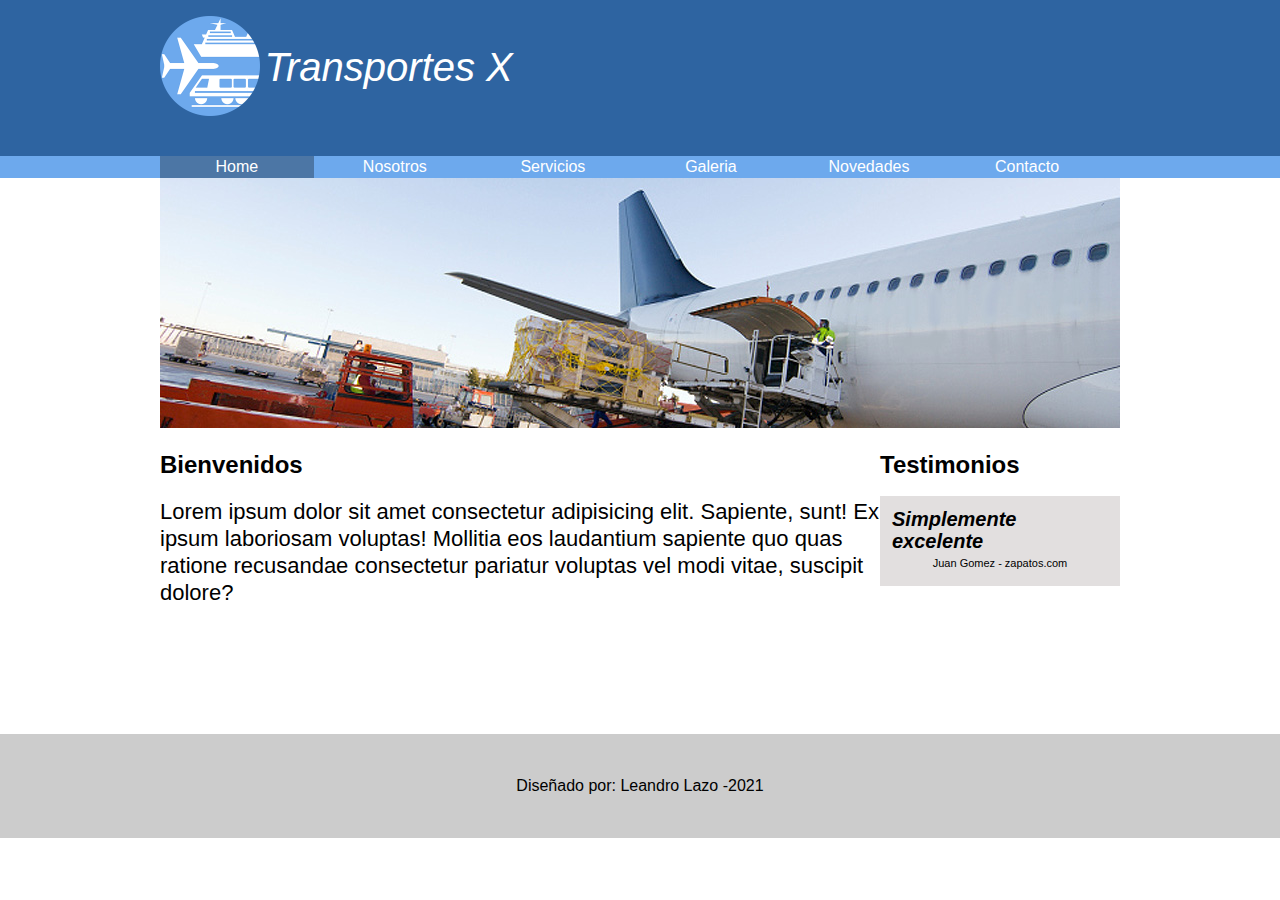
<file: index.html>
<!DOCTYPE html>
<html lang="en">
<head>
    <meta charset="UTF-8">
    <meta http-equiv="X-UA-Compatible" content="IE=edge">
    <meta name="viewport" content="width=device-width, initial-scale=1.0">
    <title>Transportes X</title>
    <link rel = "preconnect" href = "https://fonts.googleapis.com">
<link rel = "preconnect" href = "https://fonts.gstatic.com" crossorigin>
<link href = "https: //fonts.googleapis.com/css2? family = Open + Sans + Condensed: wght @ 300 & display = swap "rel =" stylesheet ">
    <link rel="stylesheet" href="css/normalize.css">
    <link rel="stylesheet" href="css/transportesx.css">
</head>
<body>
    <header >
    <div class="holder">
        <div class="logo">
            <img src="img/logo.png" width="100" alt="transportes x">
            <h1>Transportes X </h1>
        </div>
    </div>
    </header>
    <nav>
        <ul class="holder">
            <li><a class="activo" href="index.html">Home</a></li>
            <li><a href="nosotros.html">Nosotros</a></li>
            <li><a href="servicios.html">Servicios</a></li>
            <li><a href="galeria.html">Galeria</a></li>
            <li><a href="novedades.html">Novedades</a></li>
            <li><a href="contacto.html">Contacto</a></li>
        </ul>
    </nav>
    <main class="holder"> 
        <div class="homeimg">
            <img src="img/home/img01.jpg" alt="">
        </div>
        <div class="columnas">
        <div class="bienvenidos">
            <h2>Bienvenidos</h2>
            <p>Lorem ipsum dolor sit amet consectetur adipisicing elit. Sapiente, sunt! Ex ipsum laboriosam voluptas! Mollitia eos laudantium sapiente quo quas ratione recusandae consectetur pariatur voluptas vel modi vitae, suscipit dolore?</p>
        </div>
        <div class="testimonios">
        <h2>Testimonios</h2>
            <div class="testimonio">
                 <span class="cita"> Simplemente excelente</span>
                 <span class="autor">Juan Gomez - zapatos.com</span>
            </div>
        </div>
        </div>

    </main>
    <footer>
        <p>Diseñado por: Leandro Lazo -2021</p>
    </footer>
</body>
</html>
</file>
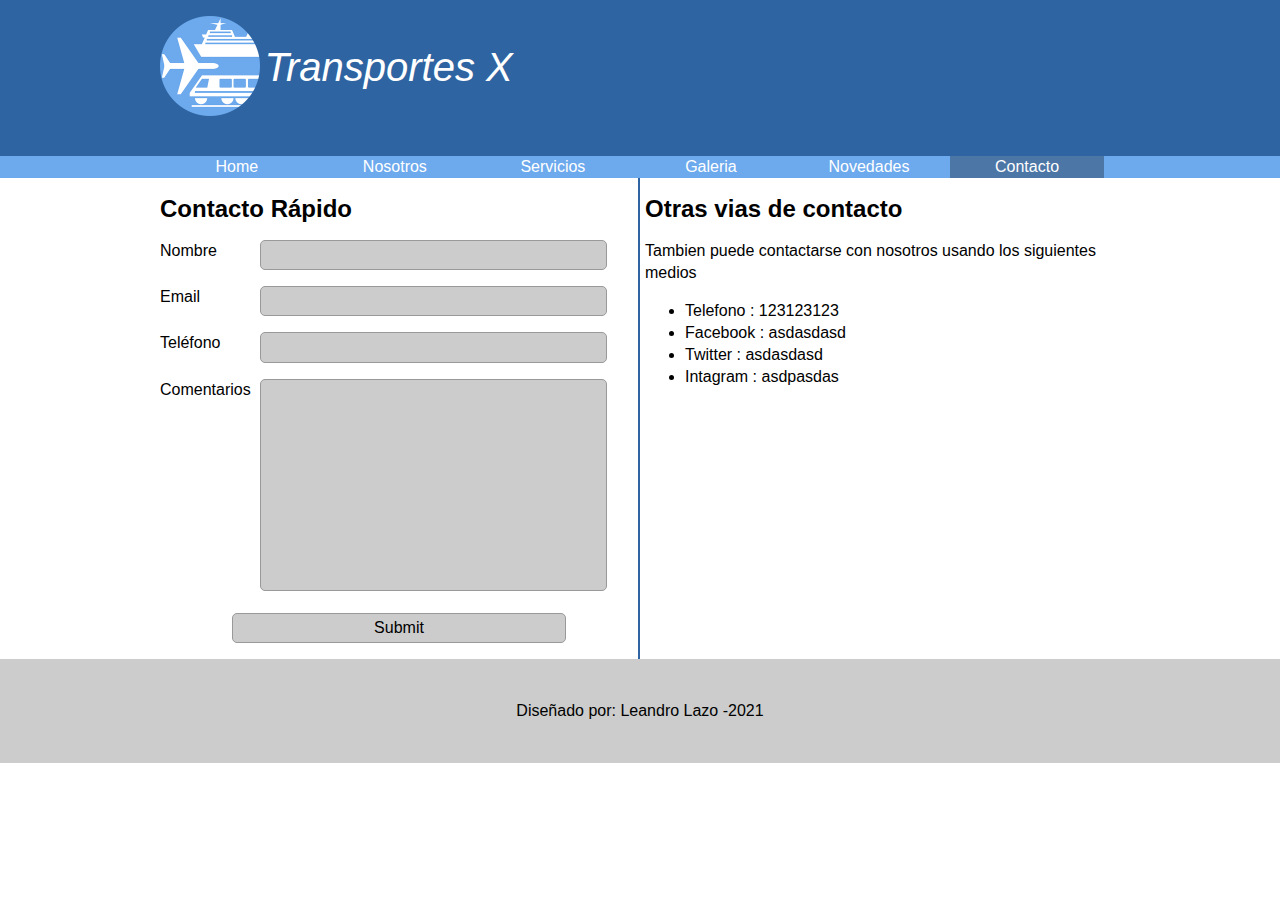
<file: contacto.html>
<!DOCTYPE html>
<html lang="en">
<head>
    <meta charset="UTF-8">
    <meta http-equiv="X-UA-Compatible" content="IE=edge">
    <meta name="viewport" content="width=device-width, initial-scale=1.0">
    <title>Transportes X</title>
    <link rel = "preconnect" href = "https://fonts.googleapis.com">
<link rel = "preconnect" href = "https://fonts.gstatic.com" crossorigin>
<link href = "https: //fonts.googleapis.com/css2? family = Open + Sans + Condensed: wght @ 300 & display = swap "rel =" stylesheet ">
    <link rel="stylesheet" href="css/normalize.css">
    <link rel="stylesheet" href="css/transportesx.css">
</head>
<body>
    <header >
    <div class="holder">
        <div class="logo">
            <img src="img/logo.png" width="100" alt="transportes x">
            <h1>Transportes X </h1>
        </div>
    </div>
    </header>
    <nav>
        <ul class="holder">
            <li><a href="index.html">Home</a></li>
            <li><a href="nosotros.html">Nosotros</a></li>
            <li><a href="servicios.html">Servicios</a></li>
            <li><a href="galeria.html">Galeria</a></li>
            <li><a href="novedades.html">Novedades</a></li>
            <li><a class="activo" href="contacto.html">Contacto</a></li>
        </ul>
    </nav>
    <main class="holder"> 
        <div class="contacto">
            <h2>Contacto Rápido</h2>
            <form action="" class="formulario">
                <p>
                    <label for="">Nombre</label>
                    <input type="text">
                </p>
                <p>
                    <label for="">Email</label>
                    <input type="text">
                </p>
                <p>
                    <label for="">Teléfono</label>
                    <input type="text">
                </p>
                <p>
                    <label for="">Comentarios</label>
                    <textarea name="" id="" cols="30" rows="10"></textarea>
                </p>
                <p class="centrar">
                    <input type="submit">
                </p>
            </form>
        </div>
            <div class="">
                <div class="redes">
                    <h2>Otras vias de contacto</h2>
                    <p>Tambien puede contactarse con nosotros usando los siguientes medios</p>
                    <ul>
                        <li>Telefono : 123123123</li>
                        <li>Facebook : asdasdasd</li>
                        <li>Twitter : asdasdasd</li>
                        <li>Intagram : asdpasdas</li>
                    </ul>
                    <div class="mapa">
                        <iframe src="https://www.google.com/maps/embed?pb=!1m18!1m12!1m3!1d3284.2202745348136!2d-58.42212748417499!3d-34.598591064735146!2m3!1f0!2f0!3f0!3m2!1i1024!2i768!4f13.1!3m3!1m2!1s0x95bcca62d4cf1563%3A0x686de505d84c67e6!2sAv.%20Medrano%20951%2C%20C1179AAQ%20CABA!5e0!3m2!1ses!2sar!4v1633318604141!5m2!1ses!2sar" width="450" height="200" style="border:0;" allowfullscreen="" loading="lazy"></iframe>
                    </div>
    
                </div>
            </div>
          

    </main>
    <footer>
        <p>Diseñado por: Leandro Lazo -2021</p>
    </footer>
</body>
</html>
</file>
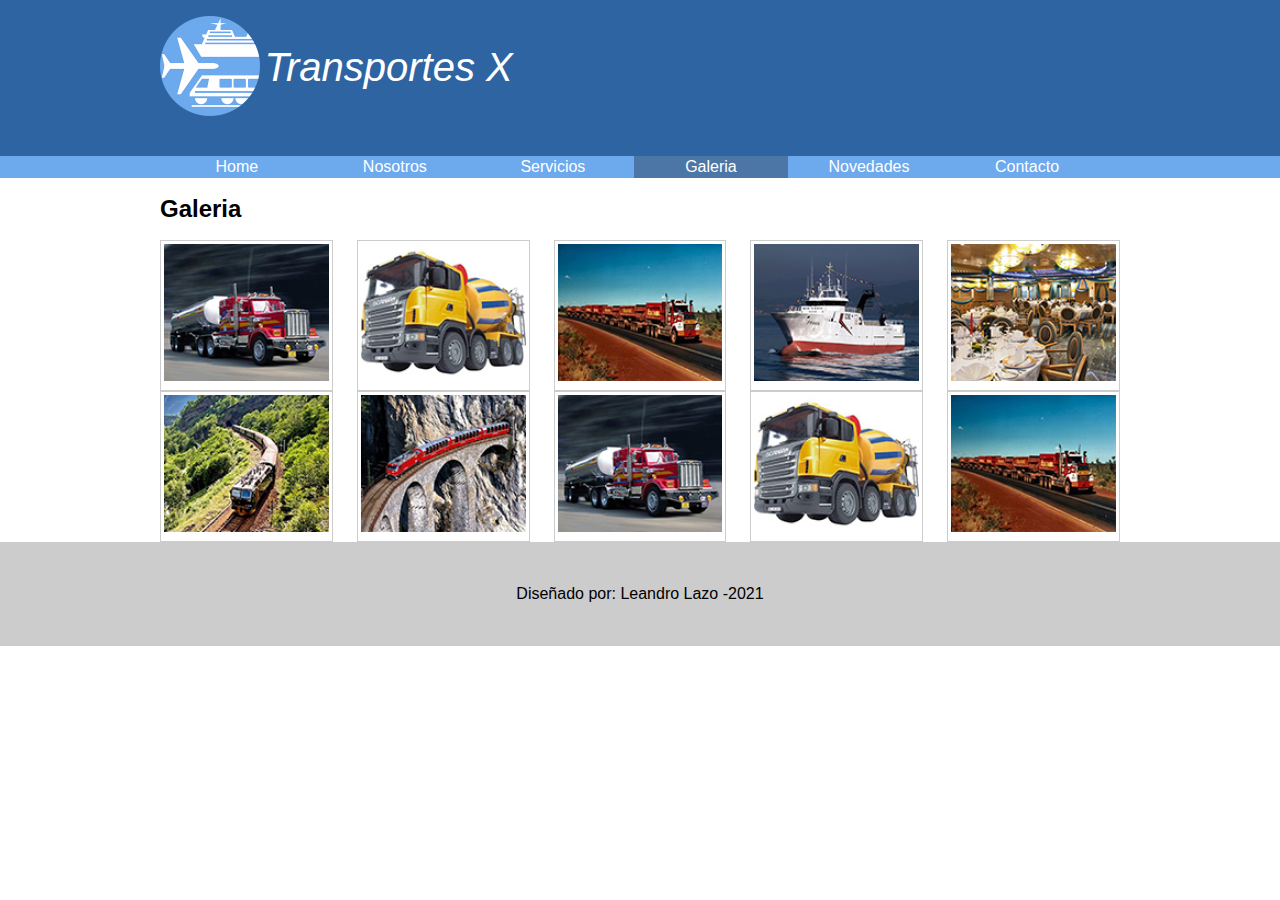
<file: galeria.html>
<!DOCTYPE html>
<html lang="en">
<head>
    <meta charset="UTF-8">
    <meta http-equiv="X-UA-Compatible" content="IE=edge">
    <meta name="viewport" content="width=device-width, initial-scale=1.0">
    <title>Transportes X</title>
    <link rel = "preconnect" href = "https://fonts.googleapis.com">
<link rel = "preconnect" href = "https://fonts.gstatic.com" crossorigin>
<link href = "https: //fonts.googleapis.com/css2? family = Open + Sans + Condensed: wght @ 300 & display = swap "rel =" stylesheet ">
    <link rel="stylesheet" href="css/normalize.css">
    <link rel="stylesheet" href="css/transportesx.css">
</head>
<body>
    <header >
    <div class="holder">
        <div class="logo">
            <img src="img/logo.png" width="100" alt="transportes x">
            <h1>Transportes X </h1>
        </div>
    </div>
    </header>
    <nav>
        <ul class="holder">
            <li><a href="index.html">Home</a></li>
            <li><a href="nosotros.html">Nosotros</a></li>
            <li><a href="servicios.html">Servicios</a></li>
            <li><a class="activo"  href="galeria.html">Galeria</a></li>
            <li><a href="novedades.html">Novedades</a></li>
            <li><a href="contacto.html">Contacto</a></li>
        </ul>
    </nav>
    <main class="holder">
        <h2>Galeria</h2>
        <div class="galeria">
           <div class="foto">
               <img src="img/galeria/ch/img01.jpg" alt="">
           </div>
           <div class="foto">
            <img src="img/galeria/ch/img02.jpg" alt="">
        </div>
        <div class="foto">
            <img src="img/galeria/ch/img03.jpg" alt="">
        </div>
        <div class="foto">
            <img src="img/galeria/ch/img04.jpg" alt="">
        </div>
        <div class="foto">
            <img src="img/galeria/ch/img05.jpg" alt="">
        </div>
        <div class="foto">
            <img src="img/galeria/ch/img06.jpg" alt="">
        </div>
        <div class="foto">
            <img src="img/galeria/ch/img07.jpg" alt="">
        </div>
        <div class="foto">
            <img src="img/galeria/ch/img01.jpg" alt="">
        </div>
        <div class="foto">
            <img src="img/galeria/ch/img02.jpg" alt="">
        </div>
        <div class="foto">
            <img src="img/galeria/ch/img03.jpg" alt="">
        </div>
        </div>
    </main>
    
    <footer>
        <p>Diseñado por: Leandro Lazo -2021</p>
    </footer>
</body>
</html>
</file>
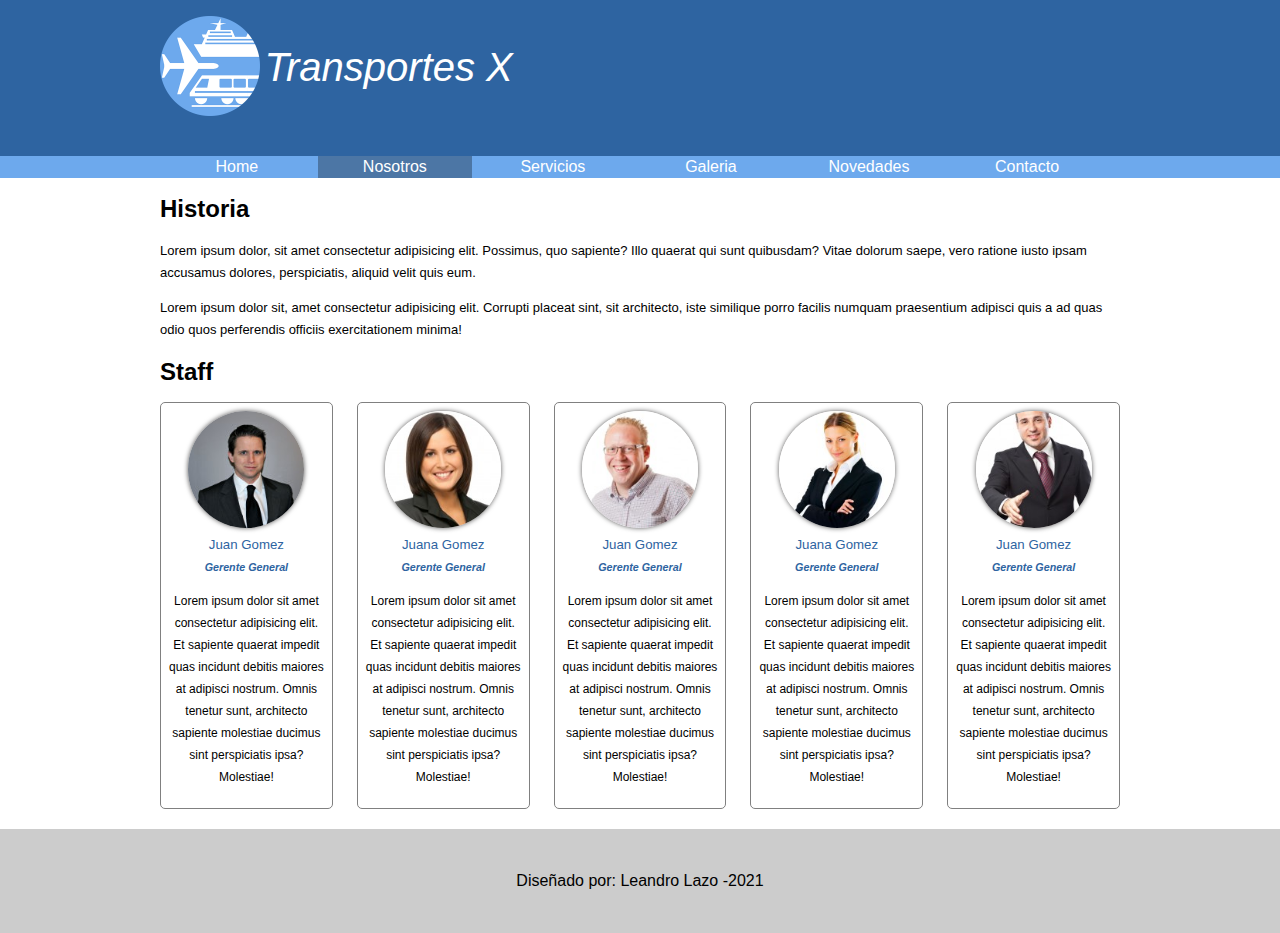
<file: nosotros.html>
<!DOCTYPE html>
<html lang="en">
<head>
    <meta charset="UTF-8">
    <meta http-equiv="X-UA-Compatible" content="IE=edge">
    <meta name="viewport" content="width=device-width, initial-scale=1.0">
    <title>Transportes X</title>
    <link rel = "preconnect" href = "https://fonts.googleapis.com">
<link rel = "preconnect" href = "https://fonts.gstatic.com" crossorigin>
<link href = "https: //fonts.googleapis.com/css2? family = Open + Sans + Condensed: wght @ 300 & display = swap "rel =" stylesheet ">
    <link rel="stylesheet" href="css/normalize.css">
    <link rel="stylesheet" href="css/transportesx.css">
</head>
<body>
    <header >
    <div class="holder">
        <div class="logo">
            <img src="img/logo.png" width="100" alt="transportes x">
            <h1>Transportes X </h1>
        </div>
    </div>
    </header>
    <nav>
        <ul class="holder">
            <li><a href="index.html">Home</a></li>
            <li><a class="activo" href="nosotros.html">Nosotros</a></li>
            <li><a href="servicios.html">Servicios</a></li>
            <li><a href="galeria.html">Galeria</a></li>
            <li><a href="novedades.html">Novedades</a></li>
            <li><a href="contacto.html">Contacto</a></li>
        </ul>
    </nav>
    <main class="holder">
        <div class="historia">
            <h2>Historia</h2>
            <p>Lorem ipsum dolor, sit amet consectetur adipisicing elit. Possimus, quo sapiente? Illo quaerat qui sunt quibusdam? Vitae dolorum saepe, vero ratione iusto ipsam accusamus dolores, perspiciatis, aliquid velit quis eum.</p>
            <p>Lorem ipsum dolor sit, amet consectetur adipisicing elit. Corrupti placeat sint, sit architecto, iste similique porro facilis numquam praesentium adipisci quis a ad quas odio quos perferendis officiis exercitationem minima!</p>
        </div>
        <div class="staff">
            <h2>Staff</h2>
            <div class="personas">
                <div class="persona">
                    <img src="img/nosotros/nosotros1.jpg" alt="">
                    <h5>Juan Gomez</h5>
                    <h6>Gerente General</h6>
                    <p>Lorem ipsum dolor sit amet consectetur adipisicing elit. Et sapiente quaerat impedit quas incidunt debitis maiores at adipisci nostrum. Omnis tenetur sunt, architecto sapiente molestiae ducimus sint perspiciatis ipsa? Molestiae!</p>
                </div>
                <div class="persona">
                    <img src="img/nosotros/nosotros2.jpg" alt="">
                    <h5>Juana Gomez</h5>
                    <h6>Gerente General</h6>
                    <p>Lorem ipsum dolor sit amet consectetur adipisicing elit. Et sapiente quaerat impedit quas incidunt debitis maiores at adipisci nostrum. Omnis tenetur sunt, architecto sapiente molestiae ducimus sint perspiciatis ipsa? Molestiae!</p>
                </div>
                <div class="persona">
                    <img src="img/nosotros/nosotros3.jpg" alt="">
                    <h5>Juan Gomez</h5>
                    <h6>Gerente General</h6>
                    <p>Lorem ipsum dolor sit amet consectetur adipisicing elit. Et sapiente quaerat impedit quas incidunt debitis maiores at adipisci nostrum. Omnis tenetur sunt, architecto sapiente molestiae ducimus sint perspiciatis ipsa? Molestiae!</p>
                </div>
                <div class="persona">
                    <img src="img/nosotros/nosotros4.jpg" alt="">
                    <h5>Juana Gomez</h5>
                    <h6>Gerente General</h6>
                    <p>Lorem ipsum dolor sit amet consectetur adipisicing elit. Et sapiente quaerat impedit quas incidunt debitis maiores at adipisci nostrum. Omnis tenetur sunt, architecto sapiente molestiae ducimus sint perspiciatis ipsa? Molestiae!</p>
                </div>
                <div class="persona">
                    <img src="img/nosotros/nosotros5.jpg" alt="">
                    <h5>Juan Gomez</h5>
                    <h6>Gerente General</h6>
                    <p>Lorem ipsum dolor sit amet consectetur adipisicing elit. Et sapiente quaerat impedit quas incidunt debitis maiores at adipisci nostrum. Omnis tenetur sunt, architecto sapiente molestiae ducimus sint perspiciatis ipsa? Molestiae!</p>
                </div>
            </div>
        </div>
 
    </main>
    <footer>
        <p>Diseñado por: Leandro Lazo -2021</p>
    </footer>
</body>
</html>
</file>
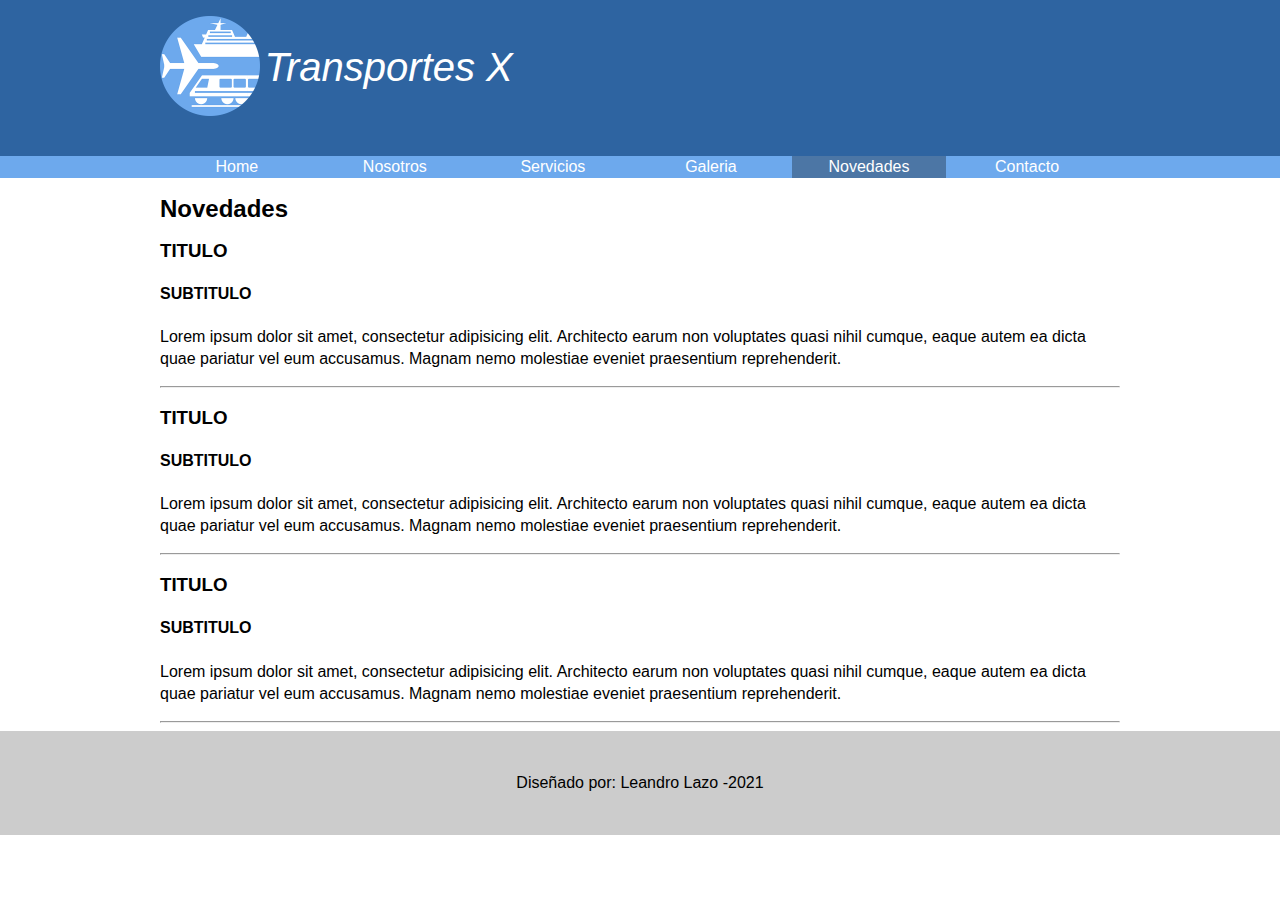
<file: novedades.html>
<!DOCTYPE html>
<html lang="en">
<head>
    <meta charset="UTF-8">
    <meta http-equiv="X-UA-Compatible" content="IE=edge">
    <meta name="viewport" content="width=device-width, initial-scale=1.0">
    <title>Transportes X</title>
    <link rel = "preconnect" href = "https://fonts.googleapis.com">
<link rel = "preconnect" href = "https://fonts.gstatic.com" crossorigin>
<link href = "https: //fonts.googleapis.com/css2? family = Open + Sans + Condensed: wght @ 300 & display = swap "rel =" stylesheet ">
    <link rel="stylesheet" href="css/normalize.css">
    <link rel="stylesheet" href="css/transportesx.css">
</head>
<body>
    <header >
    <div class="holder">
        <div class="logo">
            <img src="img/logo.png" width="100" alt="transportes x">
            <h1>Transportes X </h1>
        </div>
    </div>
    </header>
    <nav>
        <ul class="holder">
            <li><a href="index.html">Home</a></li>
            <li><a href="nosotros.html">Nosotros</a></li>
            <li><a href="servicios.html">Servicios</a></li>
            <li><a href="galeria.html">Galeria</a></li>
            <li><a class="activo" href="novedades.html">Novedades</a></li>
            <li><a href="contacto.html">Contacto</a></li>
        </ul>
    </nav>
    <main class="holder"> 
        <h2>Novedades</h2>
        <div class="novedades">
            <h3>TITULO</h3>
            <h4>SUBTITULO</h4>
            <p>Lorem ipsum dolor sit amet, consectetur adipisicing elit. Architecto earum non voluptates quasi nihil cumque, eaque autem ea dicta quae pariatur vel eum accusamus. Magnam nemo molestiae eveniet praesentium reprehenderit.</p>
            <hr>
        </div>
        <div class="novedades">
            <h3>TITULO</h3>
            <h4>SUBTITULO</h4>
            <p>Lorem ipsum dolor sit amet, consectetur adipisicing elit. Architecto earum non voluptates quasi nihil cumque, eaque autem ea dicta quae pariatur vel eum accusamus. Magnam nemo molestiae eveniet praesentium reprehenderit.</p>
            <hr>
        </div>
        <div class="novedades">
            <h3>TITULO</h3>
            <h4>SUBTITULO</h4>
            <p>Lorem ipsum dolor sit amet, consectetur adipisicing elit. Architecto earum non voluptates quasi nihil cumque, eaque autem ea dicta quae pariatur vel eum accusamus. Magnam nemo molestiae eveniet praesentium reprehenderit.</p>
            <hr>
        </div>
        

    </main>
    <footer>
        <p>Diseñado por: Leandro Lazo -2021</p>
    </footer>
</body>
</html>
</file>
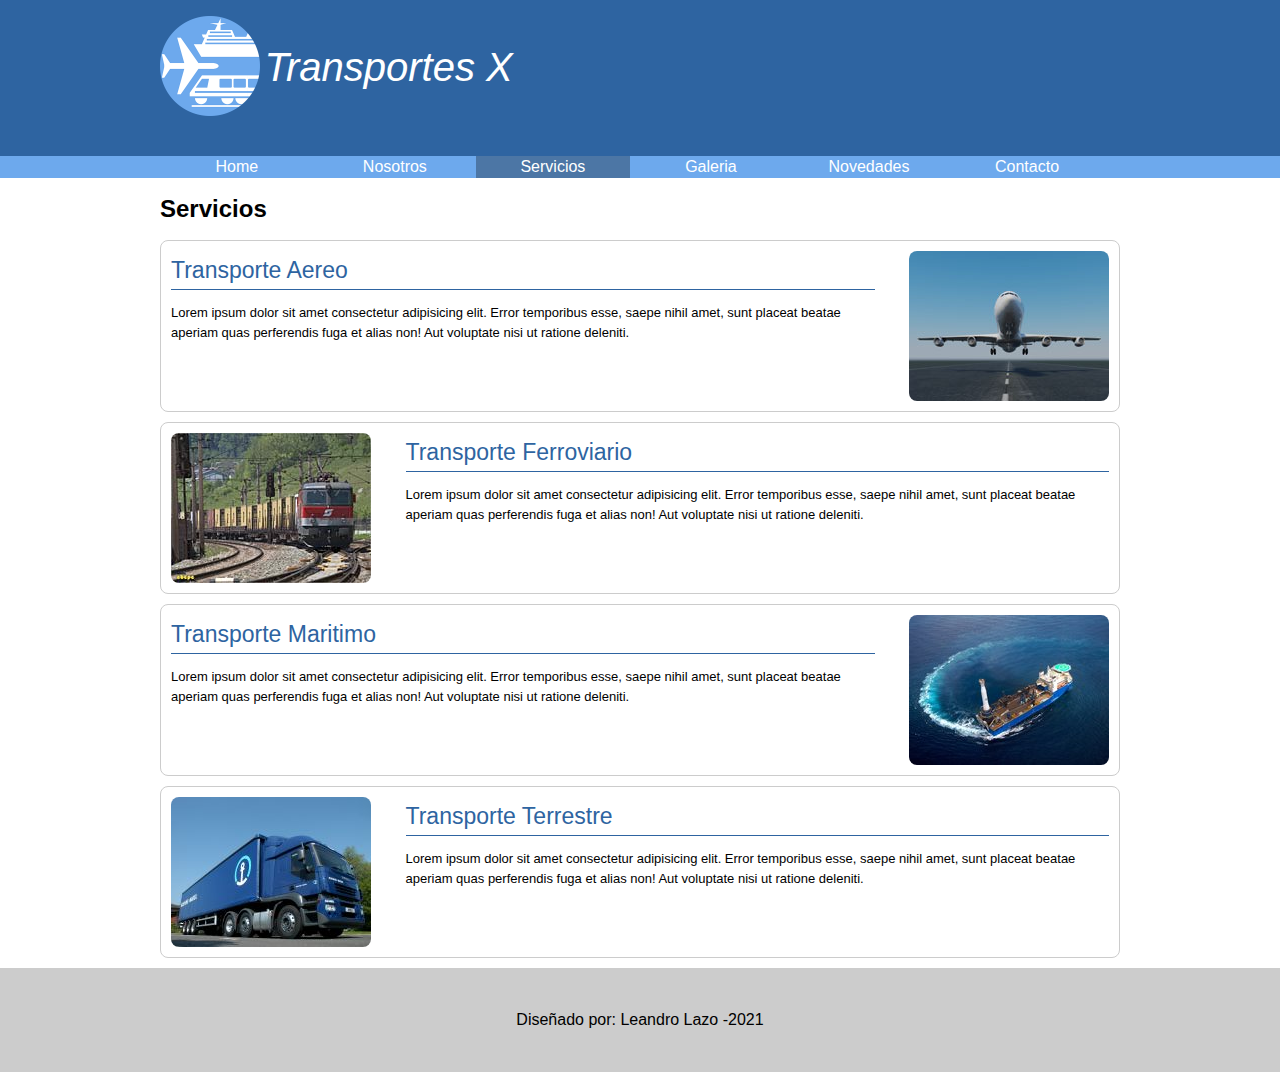
<file: servicios.html>
<!DOCTYPE html>
<html lang="en">
<head>
    <meta charset="UTF-8">
    <meta http-equiv="X-UA-Compatible" content="IE=edge">
    <meta name="viewport" content="width=device-width, initial-scale=1.0">
    <title>Transportes X</title>
    <link rel = "preconnect" href = "https://fonts.googleapis.com">
<link rel = "preconnect" href = "https://fonts.gstatic.com" crossorigin>
<link href = "https: //fonts.googleapis.com/css2? family = Open + Sans + Condensed: wght @ 300 & display = swap "rel =" stylesheet ">
    <link rel="stylesheet" href="css/normalize.css">
    <link rel="stylesheet" href="css/transportesx.css">
</head>
<body>
    <header >
    <div class="holder">
        <div class="logo">
            <img src="img/logo.png" width="100" alt="transportes x">
            <h1>Transportes X </h1>
        </div>
    </div>
    </header>
    <nav>
        <ul class="holder">
            <li><a href="index.html">Home</a></li>
            <li><a href="nosotros.html">Nosotros</a></li>
            <li><a class="activo" href="servicios.html">Servicios</a></li>
            <li><a href="galeria.html">Galeria</a></li>
            <li><a href="novedades.html">Novedades</a></li>
            <li><a href="contacto.html">Contacto</a></li>
        </ul>
    </nav>
    <main class="holder">
        <h2>Servicios</h2>
        <div class="servicio">
            <img src="img/servicios/aereo.jpg" alt="">
            <div class="info">
                <h4>Transporte Aereo</h4>
                <p>Lorem ipsum dolor sit amet consectetur adipisicing elit. Error temporibus esse, saepe nihil amet, sunt placeat beatae aperiam quas perferendis fuga et alias non! Aut voluptate nisi ut ratione deleniti.</p>
            </div>
        </div>
        <div class="servicio">
            <img src="img/servicios/ferroviario.jpg" alt="">
            <div class="info">
                <h4>Transporte Ferroviario</h4>
                <p>Lorem ipsum dolor sit amet consectetur adipisicing elit. Error temporibus esse, saepe nihil amet, sunt placeat beatae aperiam quas perferendis fuga et alias non! Aut voluptate nisi ut ratione deleniti.</p>
            </div>
        </div>
        <div class="servicio">
            <img src="img/servicios/maritimo.jpg" alt="">
            <div class="info">
                <h4>Transporte Maritimo</h4>
                <p>Lorem ipsum dolor sit amet consectetur adipisicing elit. Error temporibus esse, saepe nihil amet, sunt placeat beatae aperiam quas perferendis fuga et alias non! Aut voluptate nisi ut ratione deleniti.</p>
            </div>
        </div>
        <div class="servicio">
            <img src="img/servicios/terrestre.jpg" alt="">
            <div class="info">
                <h4>Transporte Terrestre</h4>
                <p>Lorem ipsum dolor sit amet consectetur adipisicing elit. Error temporibus esse, saepe nihil amet, sunt placeat beatae aperiam quas perferendis fuga et alias non! Aut voluptate nisi ut ratione deleniti.</p>
            </div>
        </div>
    </main>
    
    <footer>
        <p>Diseñado por: Leandro Lazo -2021</p>
    </footer>
</body>
</html>
</file>
<file: css/transportesx.css>
/*inicio home*/
body{
    font-family: -apple-system, BlinkMacSystemFont, 'Segoe UI', Roboto, Oxygen, Ubuntu, Cantarell, 'Open Sans', 'Helvetica Neue', sans-serif;
    font-size: 16px;
    line-height: 22px;
}

header{
    background-color: #2e64a1;
    padding: 16px 0;
    position: center;
}

header h1{
    color:white;
    font-size: 2.5em;
    font-weight: 100;
    font-style: italic;
    display:inline-block; /*en la misma linea */
    position: relative;
    bottom: 35px; 
}

nav{
    background-color: #6da9ed;
}
nav ul{
    list-style: none;
    margin: 0;
    padding: 0;
    
}
nav ul li{
    width: 16%;
    display: inline-block;
}

nav ul a{
    color:white;
    text-decoration: none;
    display: block;
    text-align: center;
    
}

nav ul li a:hover{
    background-color: #4c76a5;
}
nav ul li a.activo{
    background-color: #4c76a5;
}




footer{
    background-color: #ccc;
    padding:25px 0;
    text-align: center;
    clear: both;
}

.holder{
    max-width: 960px;
    margin: 0 auto;
}

.columnas{
    height: 300px;
}

.bienvenidos{
    width: 75%;
    float:left;
    box-sizing: border-box;
}

.testimonios{
    width: 25%;
    float: right;
}

.testimonio{
    background-color: rgb(226, 223, 223);
    padding: 12px;
}

.bienvenidos p{
    font-size: 22px;
    line-height:27px;
}

.testimonio .cita{
    font-weight: bold;
    font-size: 20px;
    font-style: italic;
    display: block;
}

.testimonio .autor{
    font-size: 11px;
    text-align: center;
    display:block
}

/*fin home*/

/*nosotros */

.historia p{
    font-size: 13px;
}

.personas{
    display: flex;
    justify-content: space-between;
    margin-bottom: 20px;
}

.persona{
    width: 18%;
    border: 1px solid gray;
    border-radius:5px;
    text-align: center;
    padding: 8px;
    box-sizing: border-box; /* repete el espacio final*/
}

.persona img{
    max-width: 75%;
    border-radius: 50%;
    box-shadow: 0 0 5px rgb(87, 86, 86);
}

.persona h5,
.persona h6{
    margin: 0;
    color: #2e64a1;
    font-weight: normal;
}

.persona h6{
    font-style: italic;
    font-weight: 700;
}

.persona p{
    font-size: 12px;
}


/*fin nosotros*/

/* servicios*/

.servicio{
    border:1px solid #ccc;
    border-radius: 8px;
    padding:10px;
    margin-bottom:10px;
    overflow: hidden;
}

.servicio img{
    border-radius: 8px;
}

.servicio .info{
    max-width: 75%;
}

.servicio .info h4{
    color: #2e64a1;
    font-size: 23px;
    font-size: italic;
    font-weight: 500;
    border-bottom: 1px solid #2e64a1;
    padding-bottom: 8px;
    margin: 8px 0;
}

.servicio .info p{
    font-size: 13px;
    line-height: 20px;
}

.servicio:nth-child(odd) img{
    float:left;
    margin:0 16px 0 0;
}

.servicio:nth-child(odd) .info{
    float:right;
}

.servicio:nth-child(even) img{
    float:right;
    margin:0 0 0 16px;
}
.servicio:nth-child(even) .info{
    float:left;
}

/*fin servicios*/

/* Galeria */


.galeria .foto{
    border:1px solid #ccc;
    padding: 3px;
    float: left;
    width: 18%;
    box-sizing: border-box;
    margin-left: 2.5%;
   
}

.galeria .foto img{
    width: 100%;
}

.galeria .foto:nth-child(5n+1){
    margin-left: 0;

}

/*fin Galeria*/


/*Novedades*/



/*fin Novedades*/


/*Contacto*/

.contacto,
.redes{
    width: 50%;
    /*background-color: violet;*/
    box-sizing: border-box;
}

.contacto{
    float:left;
    border-right: 2px solid #2e64a1;
}
.redes{
    float: right;
    padding-left: 5px;
}
.formulario input,
.formulario textarea{
    background-color: #ccc;
    border-radius: 5px;
    border:1px solid #999;
    padding:5px;
    width:70%;
}

.formulario label{
    /*background-color: yellow;*/
    width: 20%;
    display: inline-block;
    vertical-align: top;
}

.formulario textarea{
    resize:none;
    height: 200px;
}

.formulario input [type="submit"]{
    width: auto;
    background-color: #6da9ed;
    color: white;
    box-shadow: 0 0 5px gray;
}

.centrar{
    /*display:block;*/
    text-align: center;
}

.mapa {
   display: none;
}

/*fin Contacto*/
</file>
